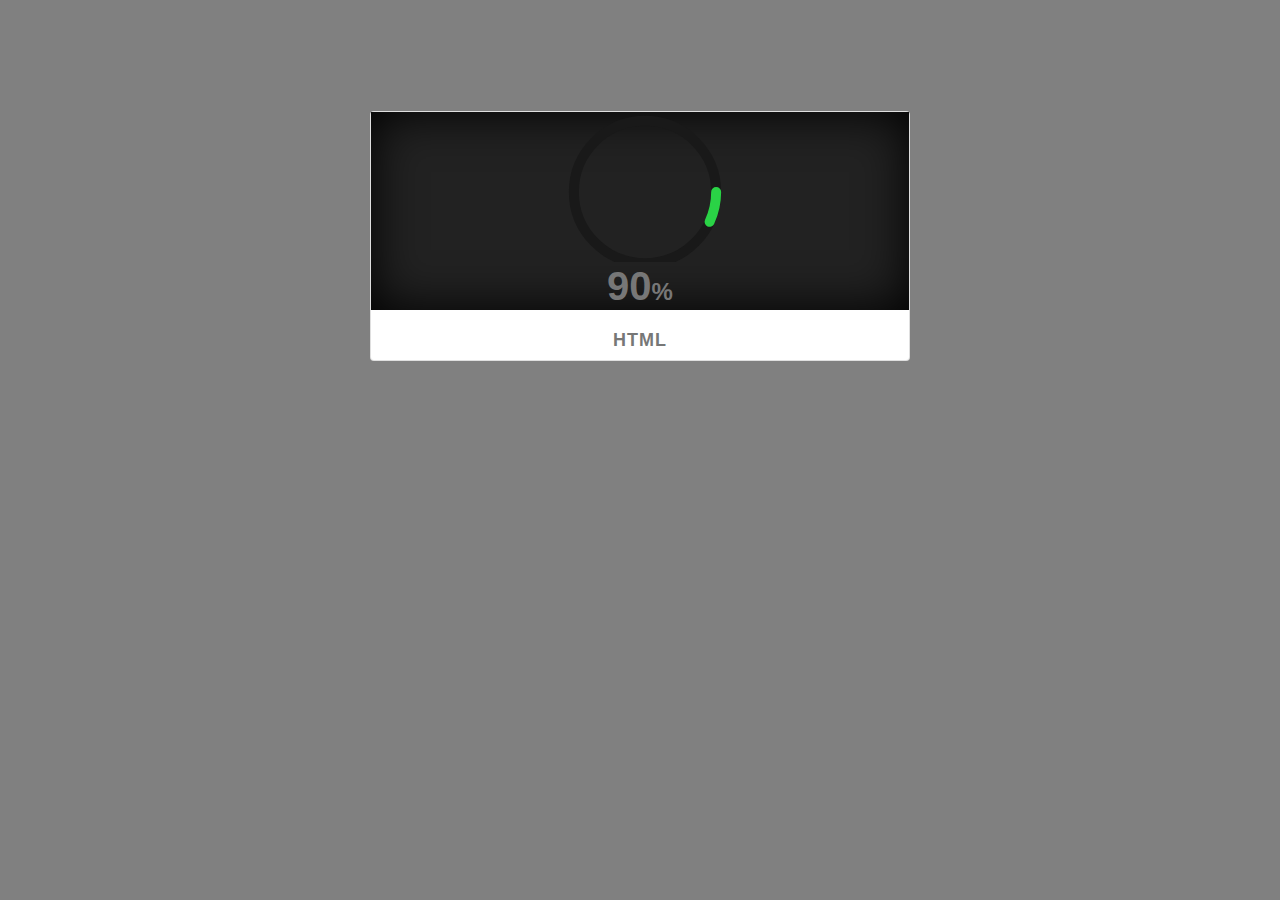
<file: Test1/index.html>
<!DOCTYPE html>
<html lang="en">
<head>
    <meta charset="UTF-8">
    <meta name="viewport" content="width=device-width, initial-scale=1.0">
    <title>Document</title>
    <link rel="stylesheet" href="bootstrap-4.5.2-dist/css/bootstrap.css">
    <link rel="stylesheet" href="main.css">
</head>
<body>
    
    <div class="container">
        <div class="row marginTop10Perso alignCenterPerso">
            <div class="col-sm-3"></div>
            <div class="col-sm-6">
                <div class="card">
                    <div class="box">
                        <div class="percent">
                            <svg>
                                <circle  r="30%" cx="50%" cy="50%"></circle>
                                <circle  r="30%" cx="50%" cy="50%"></circle>
                            </svg>
                            
                            <div class="number">
                                <h2>90<span>%</span></h2>
                            </div>
                        </div>
                        <h2 class="text">HTML</h2>
                    </div>
                </div>
            </div>
            <div class="col-sm-3"></div>
        </div>


    </div>

</body>

<script>
        
    var root = document.documentElement;
    setInterval(test, 200);

    function test(){
        //value = getRandomInt(99);
        value = getRandomInt(99);
        var DOMStyle = getComputedStyle(root);
        root.style.setProperty('--nb-percent', value);
        root.style.setProperty('--nb-percent-str', '"'+value+'%"');
    }

    function getRandomInt(max) {
         return Math.floor(Math.random() * Math.floor(max));
    }

    
</script>

<script src="main.js"></script>

</html>
</file>
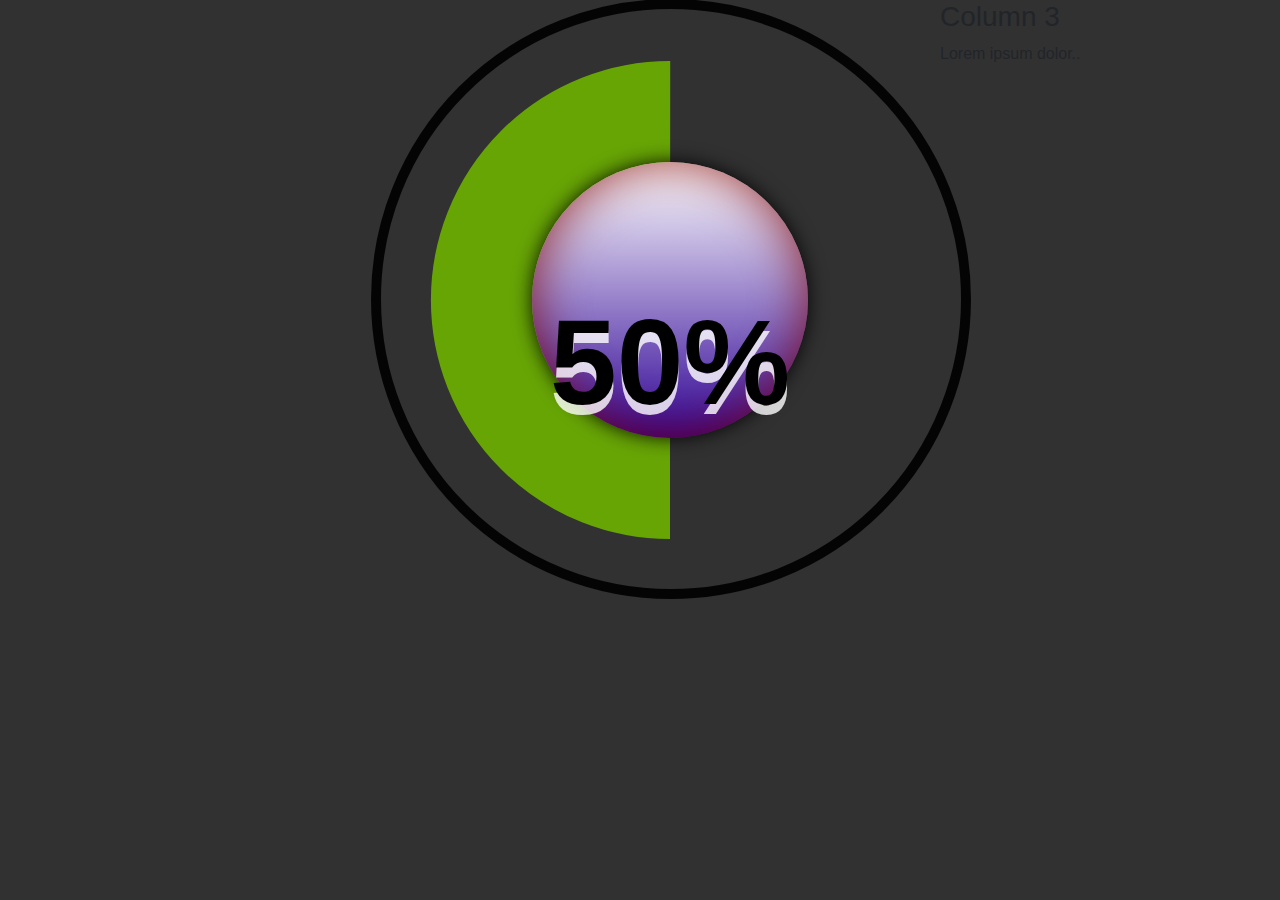
<file: Test2/index.html>
<!doctype html>
<html lang="fr">
<head>
    <meta charset="UTF-8">
    <meta name="viewport" content="width=device-width, user-scalable=no, initial-scale=1.0, maximum-scale=1.0, minimum-scale=1.0">
    <meta http-equiv="X-UA-Compatible" content="ie=edge">
    <title>Jauge circulaire</title>
    <link rel="stylesheet" href="bootstrap-4.5.2-dist/css/bootstrap.css">
    <link rel="stylesheet" href="./style.css">
</head>
<body>
    <div class="container">
        <div class="row">
          <div class="col-sm-3">
            
          </div>
          <div class="col-sm-6 centerPerso">
            <div class="pie">
                <svg>
                    <circle fill="red" r="20%" cx="50%" cy="50%" />
                </svg>
                <div class="nb"></div>
            </div>          </div>
          <div class="col-sm-3">
            <h3>Column 3</h3>
            <p>Lorem ipsum dolor..</p>
          </div>
        </div>
      </div>


   

    <script>
        
        var root = document.documentElement;
        setInterval(test, 200);

        function test(){
            //value = getRandomInt(99);
            value = 50;
            var DOMStyle = getComputedStyle(root);
            root.style.setProperty('--nb-percent', value);
            root.style.setProperty('--nb-percent-str', '"'+value+'%"');
        }

        function getRandomInt(max) {
             return Math.floor(Math.random() * Math.floor(max));
        }

        
    </script>
</body>
</html>
</file>
<file: Test1/main.css>
/* VARIABLES */
:root {
    /* dimension de notre jauge */
    --size:600px;
    /* nombre pi */
    --pi:3.14159265358979;
    /* rayon du cercle dans le svg */
    --circle-r:20%;
 
    /* calcul de la longueur max de la jauge */
    --dasharray-max:calc(2 * var(--pi) * var(--circle-r));
    /* calcul du remplissage de la jauge */
    --dasharray-size:calc(var(--dasharray-max) * var(--nb-percent) / 100);
 }

.marginTop10Perso{
    margin-top: 10%;
}
.alignCenterPerso{
    text-align: center;
}

body{
    background: grey;
}




.container .card:hover{
    transform: translate(-10px);
}
.container .card:before{
    content: '';
    background: rgba(255, 255, 255, .03);
}

.percent{

    border-radius: 0%;
    box-shadow: inset 0 0 50px #000;
    background: #222;
}

.percent .number{


    justify-content: center;
    align-items: center;
    border-radius: 50%;
}
.percent .number h2{
    color: #777;
    font-weight: 700;
    font-size: 40px;
    transition: 0.5s;
}
.card:hover .percent .number h2{
    color: #fff;
    font-size: 60px;
}
.percent .number h2 span{
    font-size: 24px;
    color: #777;
    transition: 0.5s; 
}
.card:hover .percent .number h2 span{
    color: white;
}

.text{
    color: #777;
    margin-top: 20px;
    font-weight: 700;
    font-size: 18px;
    letter-spacing: 1px;
    text-transform: uppercase;
    transition: 0.5s;
}

.card:hover .text{
    color: white;
}

svg circle{
    fill: none;
    stroke: #191919;
    stroke-width: 10;   /* Taille de l'indice de vitesse*/
    stroke-linecap: round;
    transform: translate(5px, 5px);
}

svg circle:nth-child(2){
    stroke-dasharray: 440;
}

.card:nth-child(1) svg circle:nth-child(2){
    stroke-dashoffset: calc(440 - ( 440 * var(--nb-percent) ) / 100);
    stroke: #2ad346;
}
</file>
<file: Test2/style.css>
body {
   background:#313131;
}

.centerPerso{
   text-align: center;
}

/* VARIABLES */
:root {
   /* dimension de notre jauge */
   --size:600px;
   /* nombre pi */
   --pi:3.14159265358979;
   /* rayon du cercle dans le svg */
   --circle-r:20%;

   /* calcul de la longueur max de la jauge */
   --dasharray-max:calc(2 * var(--pi) * var(--circle-r));
   /* calcul du remplissage de la jauge */
   --dasharray-size:calc(var(--dasharray-max) * var(--nb-percent) / 100);
}

.pie {
   border-radius:20%;
   /*box-shadow:0 0 0px rgba(255, 255, 255, .5);*/
   display:block;
   height:var(--size);
   margin:0 auto;
   position:relative;
   text-align:center;
   width:var(--size);
}

.pie:after {
   border:10px solid rgba(0, 0, 0, .9);
   border-radius:50%;
   content:"";
   height:100%;
   left:1px;
   position:absolute;
   top:-1px;
   width:100%;
}

svg {
   height:100%;
   left:0;
   position:absolute;
   top:0;
   transform:rotate(90deg);
   width:100%;
}

circle {
   transition:all .2s linear;
   /* la taille du stroke est trop petite... */
   /* on passe en pourcentage pour que la taille devienne "responsive" */
   stroke:#67a505;
   stroke-width:39.7%;
   stroke-dasharray:var(--dasharray-size), var(--dasharray-max);
}

.nb {
   /* on va rendre les dimensions automatiques */
   background:linear-gradient(180deg, #fff 0%, rgb(48, 4, 150) 100%);
   /* pour l'alignement horiz et vertic */
   border-radius:50%;
   box-shadow:0 0 19px rgba(0, 0, 0, .9),
   0 0 50px rgba(128, 0, 0, 0.8) inset;
   color:rgb(0, 0, 0);
   font-family:'Segoe UI', Roboto, Helvetica, Arial, sans-serif;
   font-size:calc(var(--size) * .2);
   font-weight:bold;
   height:var(--nb-size);
   left:var(--alignment);
   line-height:calc(var(--size) / 1.5);
   position:absolute;
   text-shadow:0 10px 0 rgba(255, 255, 255, .8);
   top:var(--alignment);
   width:var(--nb-size);
   --nb-size:calc(var(--circle-r) * 2.3);
   --alignment:calc(50% - var(--nb-size) / 2);
}

.nb:after {
   content:var(--nb-percent-str);
}
</file>
